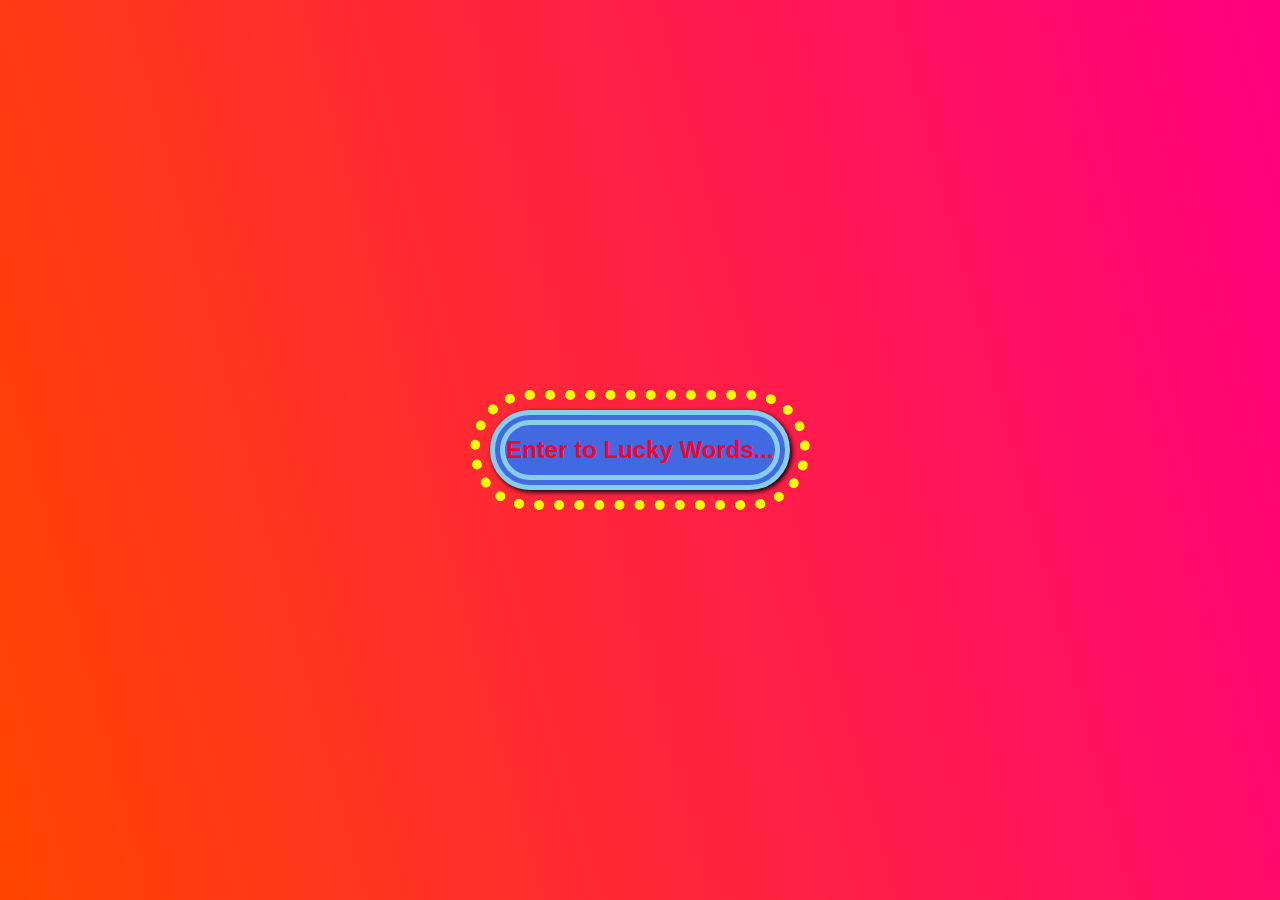
<file: index.html>
<!DOCTYPE html>
<html lang="en">
<head>
    <title>Document</title>
    <link rel="stylesheet" href="./spin.css">
    <script src="./spin.js" defer></script>
</head>
<body>
    <div id="Loading">
        <input onclick="closeLoadingPage()" type="button" id="button" value="Enter to Lucky Words...">
    </div>
    <div id="container">
        <img src="./spin.png" id="wheel">
        <img src="./arrow.png" id="point">
        <input id="spin" type="button" value="Try your Luck!!!" onclick="rotateWheel()">
    </div>
</body>
</html>
</file>
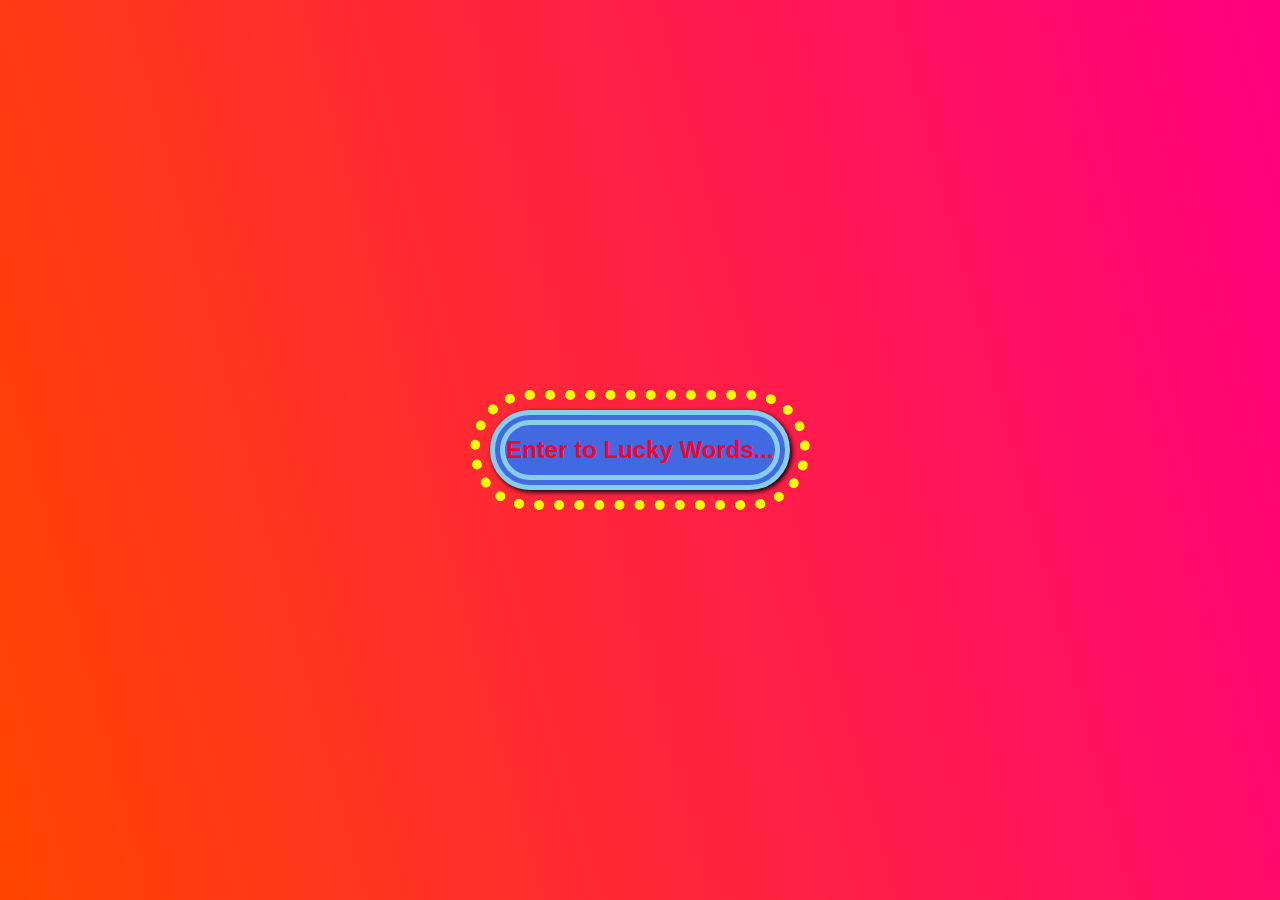
<file: index.html.html>
<!DOCTYPE html>
<html lang="en">
<head>
    <title>Document</title>
    <link rel="stylesheet" href="./spin.css">
    <script src="./spin.js" defer></script>
</head>
<body>
    <div id="Loading">
        <input onclick="closeLoadingPage()" type="button" id="button" value="Enter to Lucky Words...">
    </div>
    <div id="container">
        <img src="./spin.png" id="wheel">
        <img src="./arrow.png" id="point">
        <input id="spin" type="button" value="Try your Luck!!!" onclick="rotateWheel()">
    </div>
</body>
</html>
</file>
<file: spin.css>
*{
    padding:0px;
    margin:0px;
}
body{
    width:100%;
    height:100vh;
    display:flex;
    justify-content: center;
    align-items: center;
}
#Loading{
    width:100%;
    height:100vh;
    background-image: linear-gradient(75deg,orangered,rgb(255, 0, 128));
    display: flex;
    justify-content: center;
    align-items: center;
    position: absolute;
    z-index: 3;
}
#button,#spin{
    width:300px;
    height:80px;
    border:15px double skyblue;
    background-color: royalblue;
    outline-offset: 10px;
    outline: dotted 10px yellow;
    font-size: 24px;
    font-weight: bold;
    color: rgb(255, 0, 43);
    border-radius: 200px;
    cursor: pointer;
    transition: transform 0.2s;
    box-shadow: 2px 2px 5px black;
}
#button:hover{
    transform: scale(1.2);
}
#container{
    position: absolute;
    width:100%;
    height:100vh;
    overflow: hidden;
    background-image: url(./gif2.gif);
    background-repeat: no-repeat;
    background-size: 100% 120vh;
    display: flex;
    align-items: center;
    justify-content: center;
}
#wheel{
    width:40%;
    filter:drop-shadow(5px 5px 5px black);
    position: absolute;
    left:25%;
}
#point{
    width:120px;
    position:absolute;
    right:25%
}
#spin{
    width:220px;
    height:80px;
    border-radius: 5px;
    background-color: black;
    position: absolute;
    right:2%;
}
</file>
